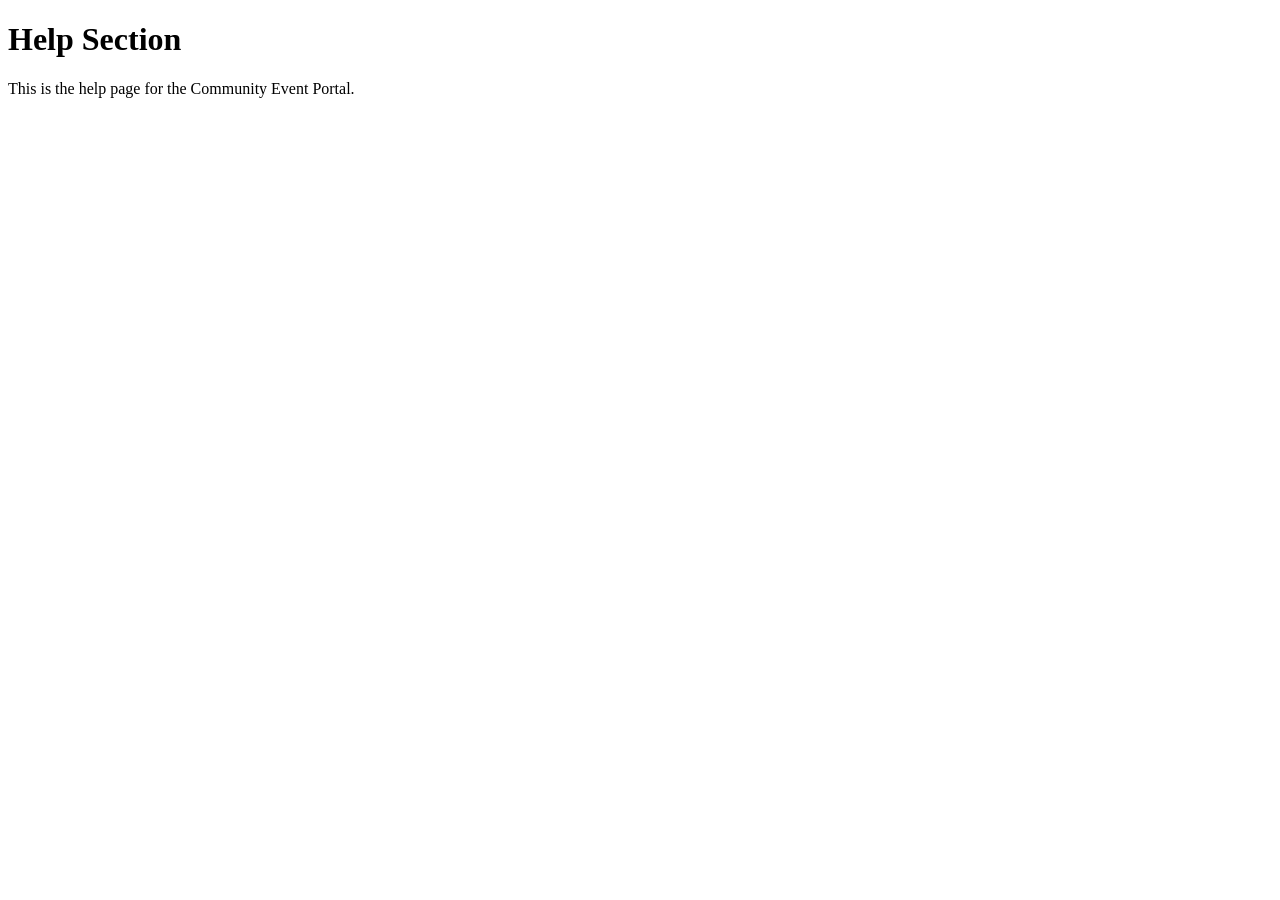
<file: Tukkoji Sravani_7995249/Module 1/Excercises/help.html>
<!DOCTYPE html>
<html lang="en">
<head>
    <meta charset="UTF-8">
    <meta name="viewport" content="width=device-width, initial-scale=1.0">
    <title>Document</title>
</head>
<title>Help Page</title>
<body>
    <h1>Help Section</h1>
    <p>This is the help page for the Community Event Portal.</p>
</body>
</html>
</file>
